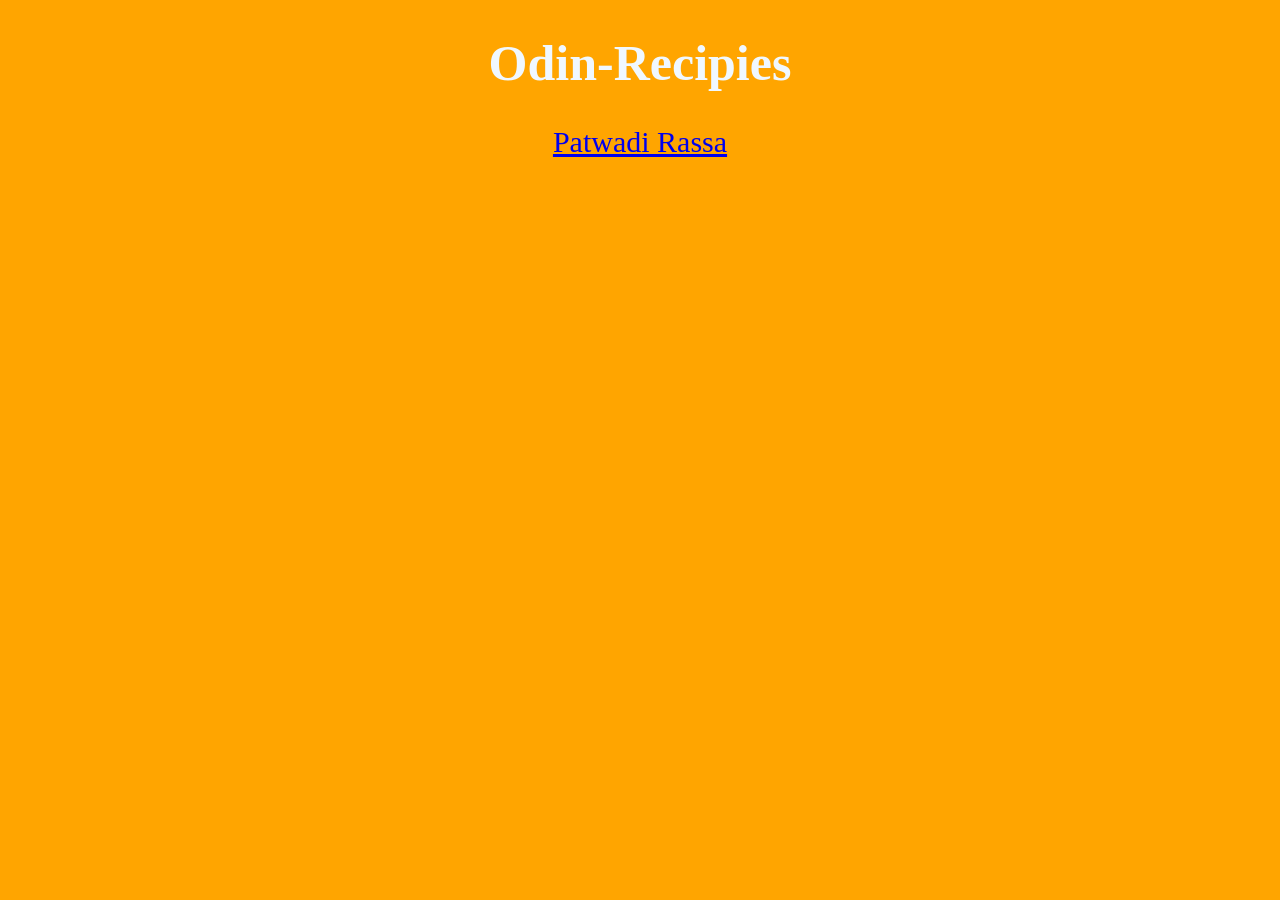
<file: index.html>
<!DOCTYPE html>
<html lang="en">
<head>
    <meta charset="UTF-8">
    <meta name="viewport" content="width=device-width, initial-scale=1.0">
    <title>Document</title>
    <link rel="stylesheet" type="text/css" href="style.css">
</head>
<body>
    <h1>Odin-Recipies</h1>
    <div class="pathwadi" > 
    <a href="recipes/patwadi_rassa.html">Patwadi Rassa</a>
    </div>
</body>
</html>
</file>
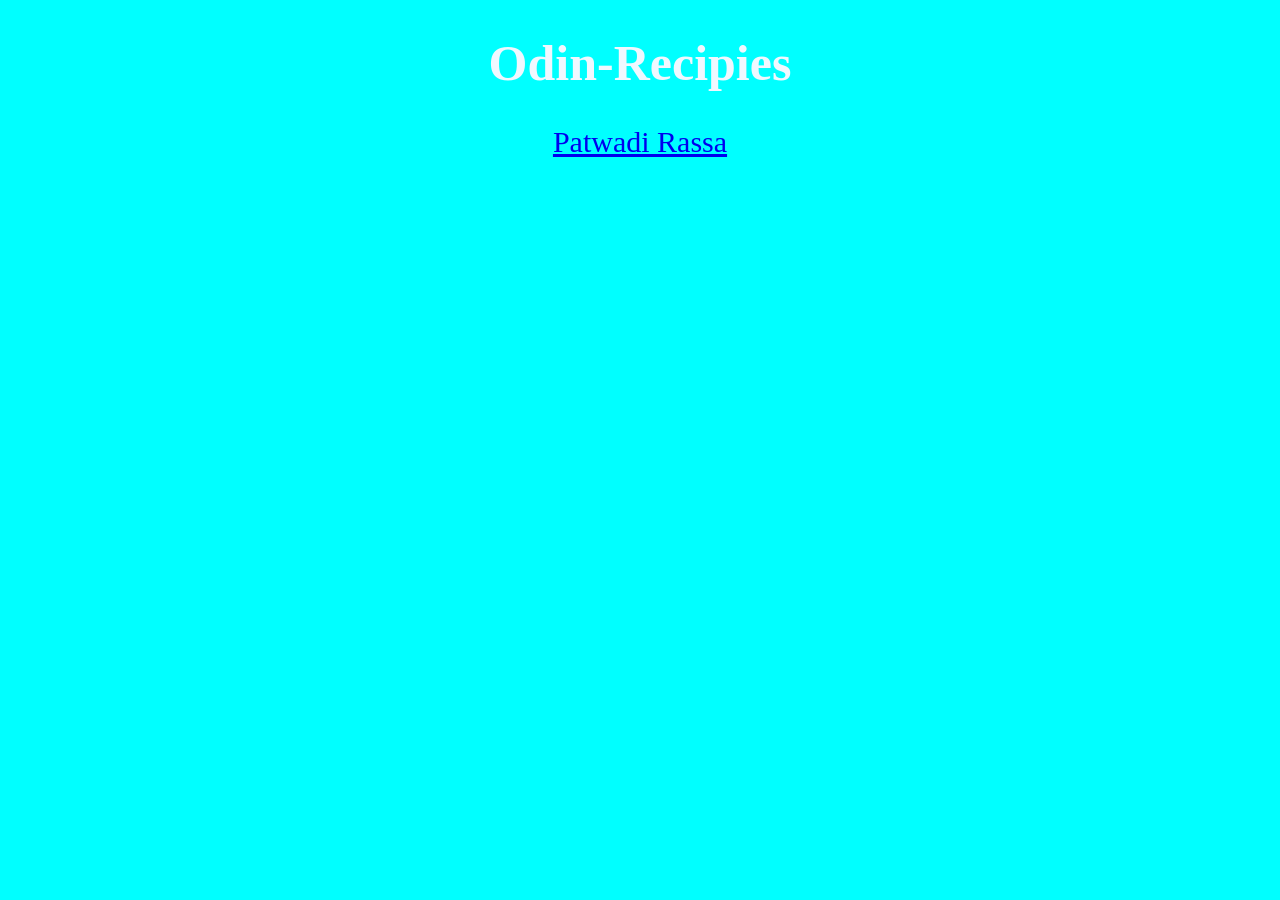
<file: odin-recepies/index.html>
<!DOCTYPE html>
<html lang="en">
<head>
    <meta charset="UTF-8">
    <meta name="viewport" content="width=device-width, initial-scale=1.0">
    <title>Document</title>
    <link rel="stylesheet" type="text/css" href="style.css">
</head>
<body>
    <h1>Odin-Recipies</h1>
    <div class="pathwadi" > 
    <a href="recipes/patwadi_rassa.html">Patwadi Rassa</a>
    <script>
        console.log("Hello, World!");
    </script>
    </div>
</body>
</html>
</file>
<file: style.css>
body{
    background-color: orange;
}
h1{
    text-align: center;
    font-size: 50px;
    color: aliceblue;
    font-weight: bolder;
}
.pathwadi{
    text-align: center;
    font-size: 30px; 
    color: white;
}
.back{
    font-size: 30px;
    display: inline-block;
}
.pathwadiimg{
    float:left;
    margin-right:20px;
    border:10px solid white;
    height: 300px;
}
h2{
   margin-top: 50px;
   color: aliceblue;
}
.Ingridient{
    display: inline-block;
    width: 20%;
    vertical-align: top;
    margin-left: 20px;
}
.steps{
    display: inline-block;
    width: 75%;
    vertical-align: top;
}
</file>
<file: odin-recepies/style.css>
body{
    background-color: aqua;
}
h1{
    text-align: center;
    font-size: 50px;
    color: aliceblue;
    font-weight: bolder;
}
.pathwadi{
    text-align: center;
    font-size: 30px; 
    color: white;
}
.back{
    font-size: 30px;
    display: inline-block;
}
.pathwadiimg{
    float:left;
    margin-right:20px;
    border:10px solid white;
    height: 300px;
}
h2{
   margin-top: 50px;
   color: aliceblue;
}
.Ingridient{
    display: inline-block;
    width: 20%;
    vertical-align: top;
    margin-left: 20px;
}
.steps{
    display: inline-block;
    width: 75%;
    vertical-align: top;
}
</file>
